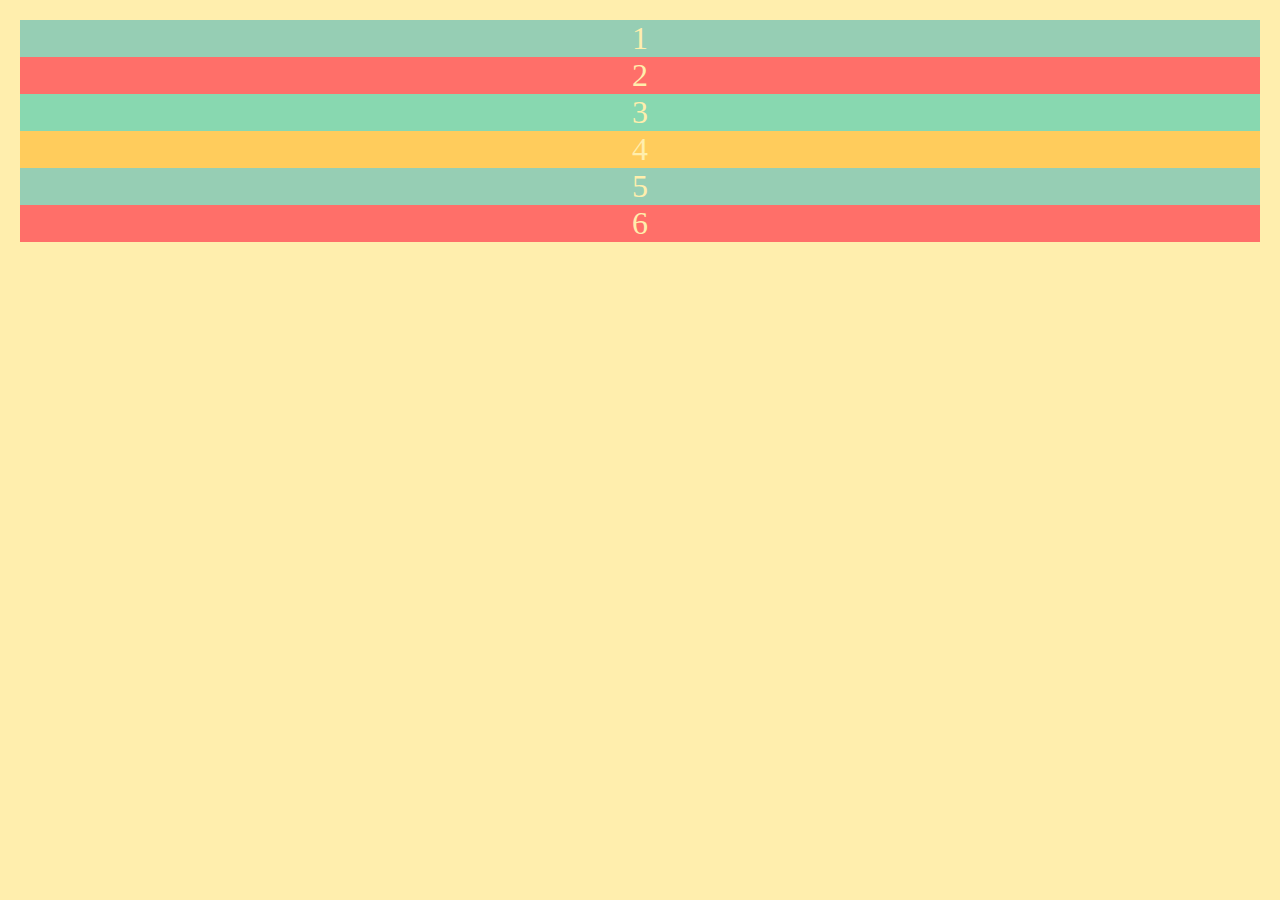
<file: 01-first-grid/index.html>
<html>
  <head>
    <link rel="stylesheet" href="basic.css" />
    <style></style>
  </head>
  <body>
    <div class="container">
      <div>1</div>
      <div>2</div>
      <div>3</div>
      <div>4</div>
      <div>5</div>
      <div>6</div>
    </div>
  </body>
</html>
</file>
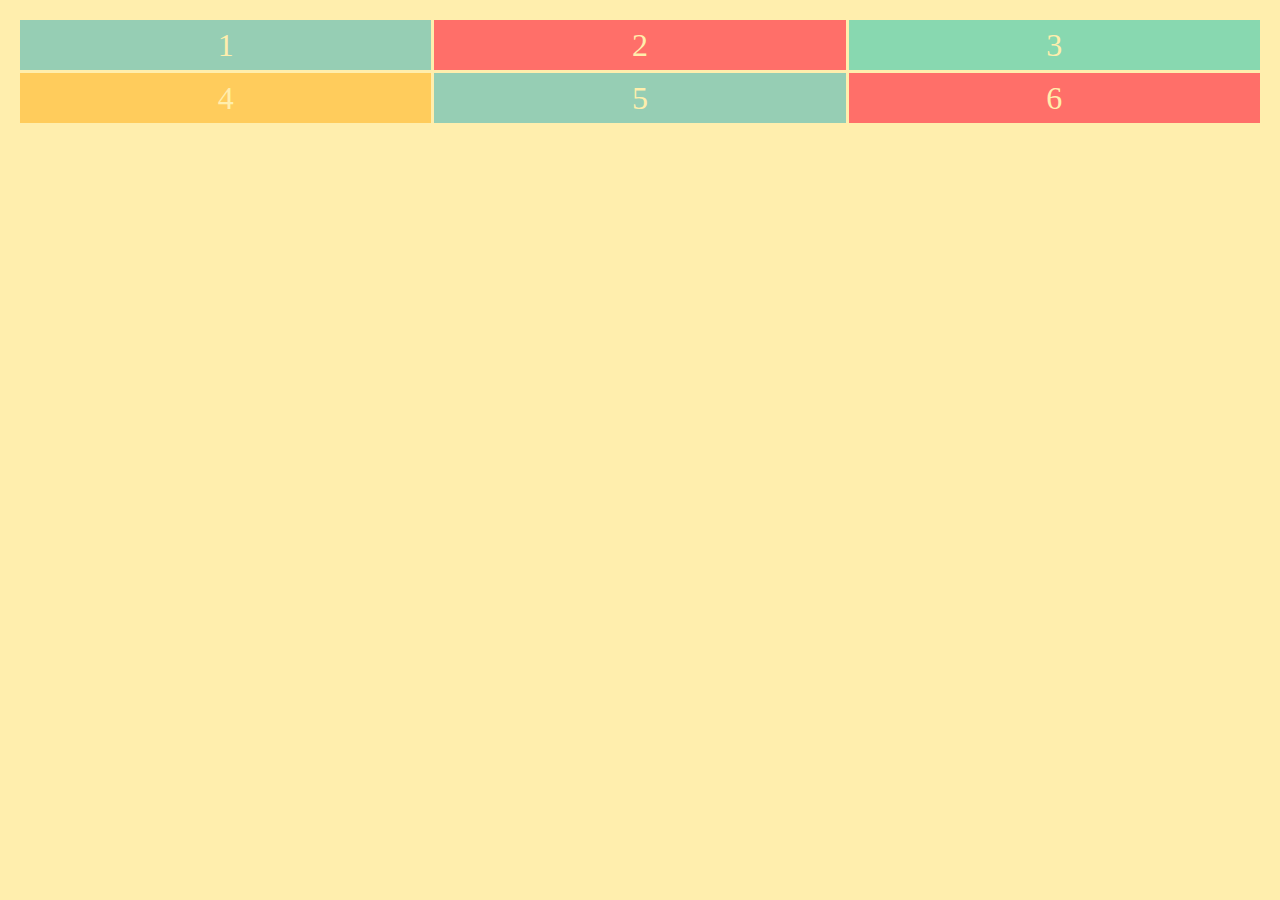
<file: 02-fraction-units-repeat/index.html>
<html>
  <head>
    <title>CSS Grid</title>
    <link rel="stylesheet" href="index.css" />
    <link rel="stylesheet" href="basic.css" />
  </head>
  <body>
    <div class="container">
      <div>1</div>
      <div>2</div>
      <div>3</div>
      <div>4</div>
      <div>5</div>
      <div>6</div>
    </div>
  </body>
</html>
</file>
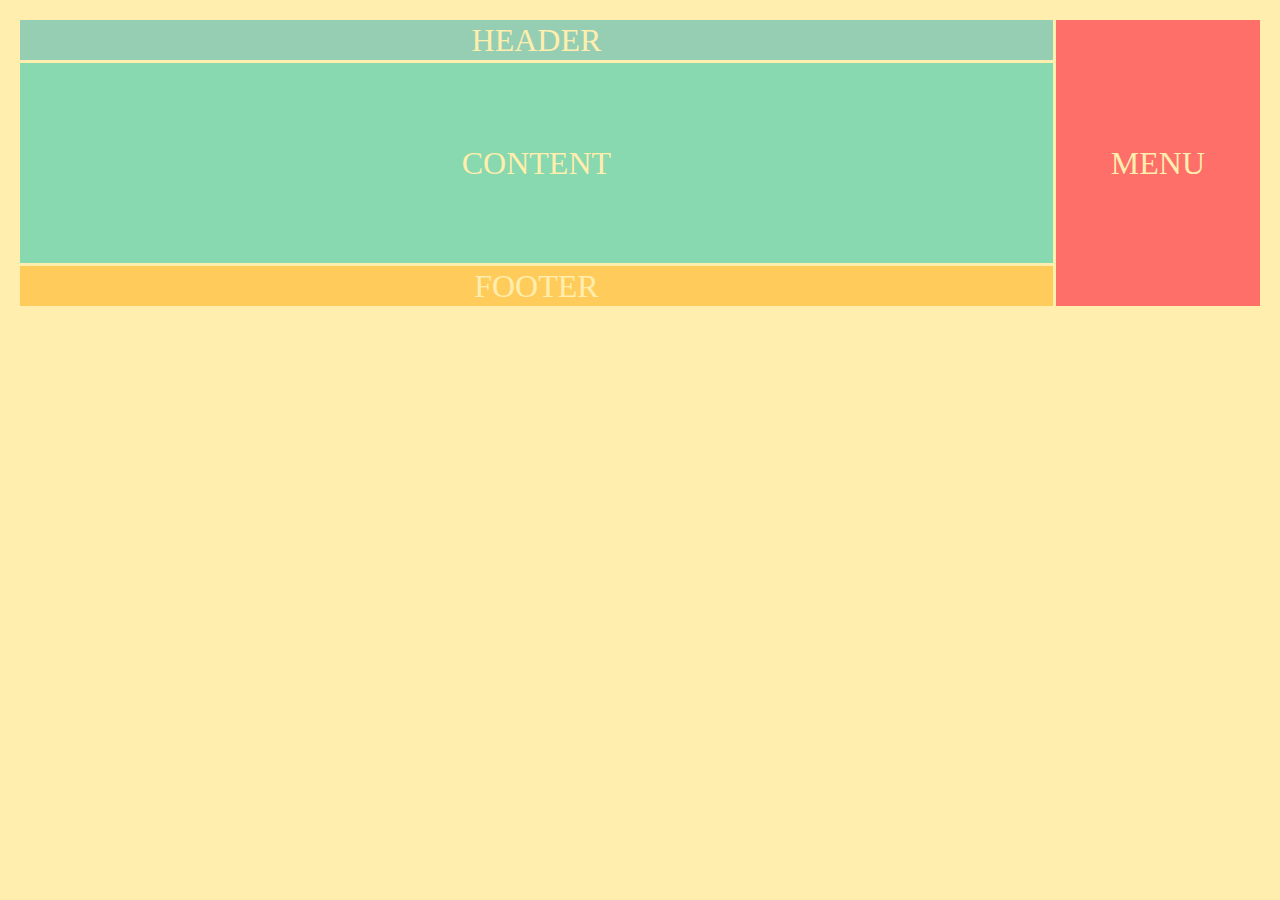
<file: 03-positioning-items/index.html>
<html>
    <head>
        <link rel="stylesheet" href="index.css">
        <link rel="stylesheet" href="basic.css">
    </head>
    <body>
        <div class="container">
            <div class="header">HEADER</div>
            <div class="menu">MENU</div>
            <div class="content">CONTENT</div>
            <div class="footer">FOOTER</div>
        </div>
    </body>
</html>
</file>
<file: 01-first-grid/basic.css>
.container > div {
  display: flex;
  justify-content: center;
  align-items: center;
  font-size: 2em;
  color: #ffeead;
}

html,
body {
  background-color: #ffeead;
  margin: 10px;
}

.container > div:nth-child(1n) {
  background-color: #96ceb4;
}

.container > div:nth-child(3n) {
  background-color: #88d8b0;
}

.container > div:nth-child(2n) {
  background-color: #ff6f69;
}

.container > div:nth-child(4n) {
  background-color: #ffcc5c;
}
</file>
<file: 02-fraction-units-repeat/index.css>
.container {
  display: grid;
  grid-template: repeat(2, 50px) / repeat(3, 1fr);
  grid-gap: 3px;
}
</file>
<file: 02-fraction-units-repeat/basic.css>
.container > div {
  display: flex;
  justify-content: center;
  align-items: center;
  font-size: 2em;
  color: #ffeead;
}

html,
body {
  background-color: #ffeead;
  margin: 10px;
}

.container > div:nth-child(1n) {
  background-color: #96ceb4;
}

.container > div:nth-child(3n) {
  background-color: #88d8b0;
}

.container > div:nth-child(2n) {
  background-color: #ff6f69;
}

.container > div:nth-child(4n) {
  background-color: #ffcc5c;
}
</file>
<file: 03-positioning-items/index.css>
.container {
  display: grid;
  grid-gap: 3px;
  grid-template-columns: repeat(12, 1fr);
  grid-template-rows: 40px 200px 40px;
}

.header {
  grid-column: 1/ 11;
}

.menu {
  grid-row: 1/-1;
  grid-column: 11 / -1;
}

.content {
  grid-column: 1/11;
}

.footer {
  grid-column: 1 / 11;
}
</file>
<file: 03-positioning-items/basic.css>
.container > div {
    display: flex;
    justify-content: center;
    align-items: center;
    font-size: 2em;
    color: #ffeead;
}

html, body {
  background-color: #ffeead;
  margin: 10px;
}

.container > div:nth-child(1n) {
  background-color: #96ceb4;	
}

.container > div:nth-child(3n) {
  background-color: #88d8b0;
}

.container > div:nth-child(2n) {
      background-color: #ff6f69;
}

.container > div:nth-child(4n) {
      background-color: #ffcc5c;
}
</file>
